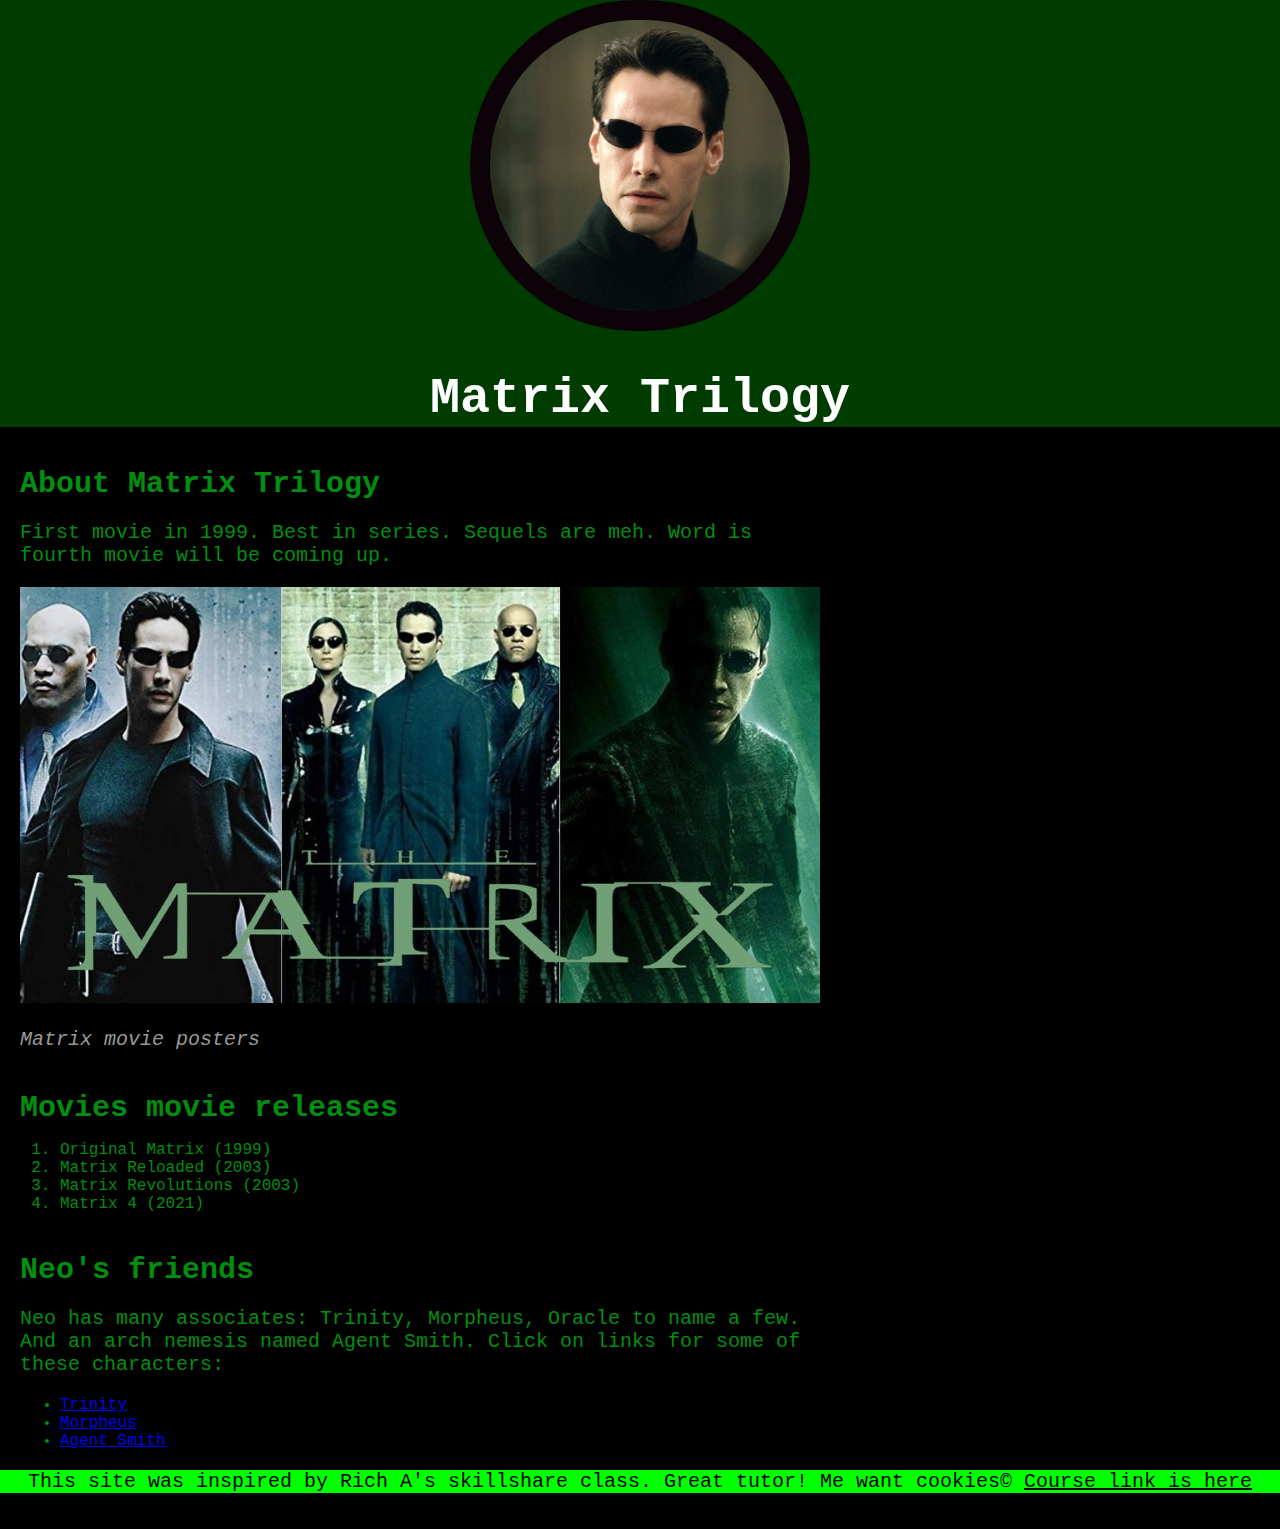
<file: index.html>
<!DOCTYPE html>
<html>
<head>
	<title>Matrix</title>
	<link rel="icon" href="img/neo-avatar.jpg"> <!-- for FavIcon -->
	<link rel="stylesheet" type="text/css" href="css/movie.css">
</head>
<body>
	<!-- Header element -->
	<header>
		<img src="img/neo-avatar.jpg">
		<h1>Matrix Trilogy</h1>
	</header>


	<!-- Main element  -->
	<main>
		<h2>About Matrix Trilogy</h2>
		<p>First movie in 1999. Best in series. Sequels are meh. Word is fourth movie will be coming up.</p>
		<img src="img/matrix-movie-posters.jpg">
		<p  class="caption">Matrix movie posters</p>
		
		<h2>Movies movie releases</h2>
		<ol>
			<li>Original Matrix (1999)</li>
			<li>Matrix Reloaded (2003)</li>
			<li>Matrix Revolutions (2003)</li>
			<li>Matrix 4 (2021)</li>
		</ol>
		<!--  Friends -->
		<h2>Neo's friends</h2>
		<p>Neo has many associates: Trinity, Morpheus, Oracle to name a few. And an arch nemesis named Agent Smith. Click on links for some of these characters:</p>
		<ul>
			<li><a href="https://en.wikipedia.org/wiki/Trinity_(The_Matrix)">Trinity</a></li>
			<li><a href="https://en.wikipedia.org/wiki/Morpheus_(The_Matrix)">Morpheus</a></li>
			<li><a href="https://en.wikipedia.org/wiki/Agent_Smith">Agent Smith</a></li>

		</ul>

	</main>

	<!-- Footer element -->
	<footer>
		<p>This site was inspired by Rich A's skillshare class. Great tutor! Me want cookies&copy; <a href="https://skl.sh/3fgZute">Course link is here</a></p>
	</footer>
</body>
</html>
</file>
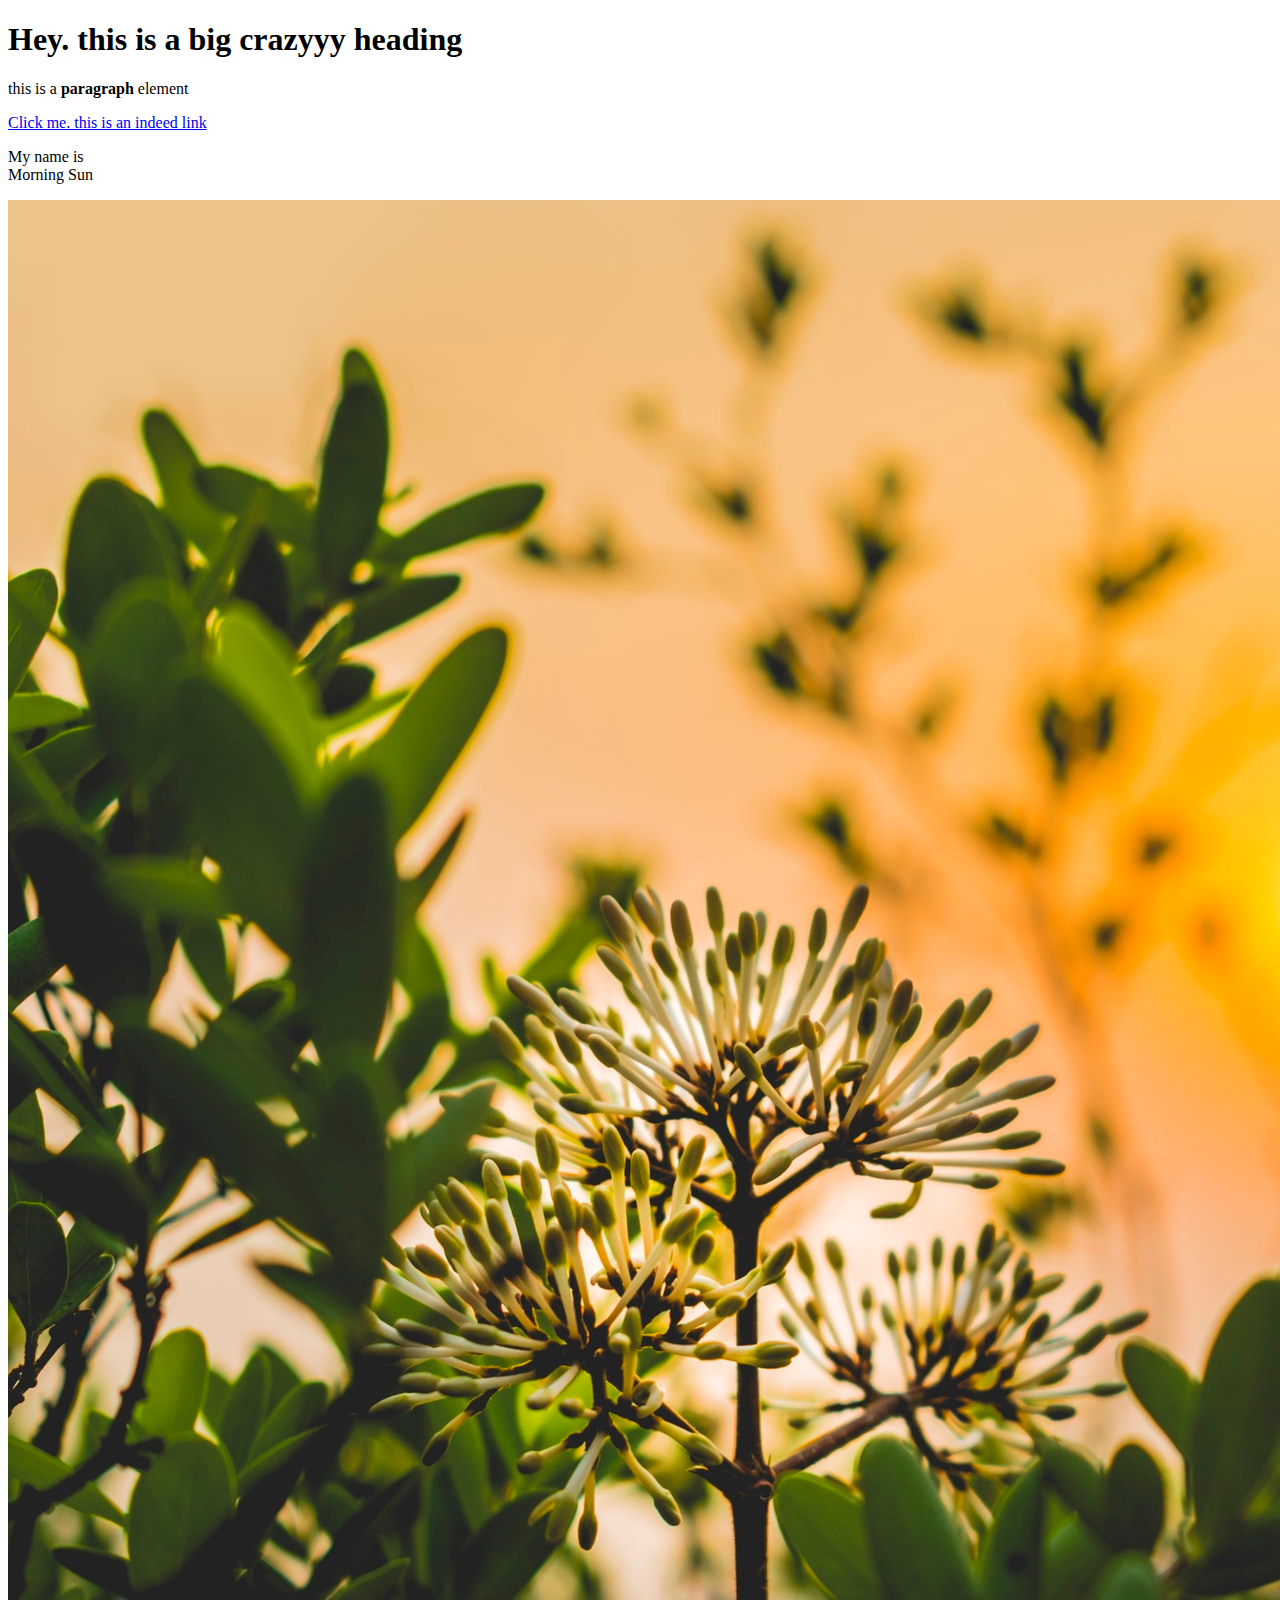
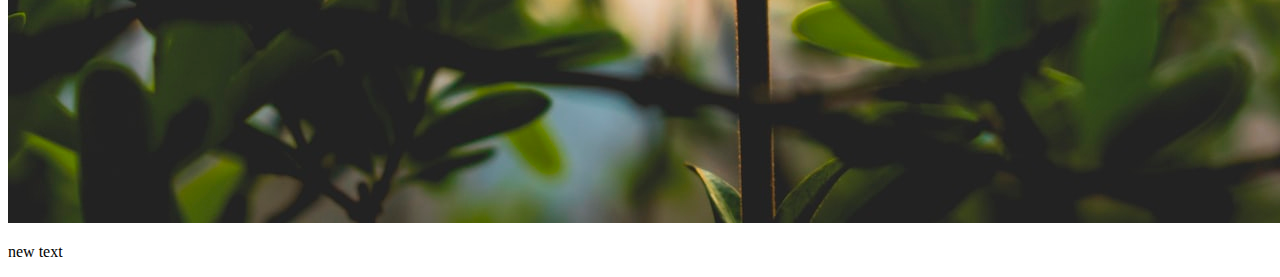
<file: test.html>
<!DOCTYPE html>
<html>
<head>
	<title>Test mi page</title>
</head>
<body>
	<h1>Hey. this is a big crazyyy heading</h1>
	<p>this is a <b>paragraph</b> element</p>
	<a href="https://google.com" target="_blank" title="Let's goo to gooogle">Click me. this is an indeed link</a>
	<p>My name is<br>
	Morning Sun</p>
	<img src="img/sun.jpeg">
	<p>new text</p>
</body>
</html>
</file>
<file: css/movie.css>
body{

	margin: 0;
	font-family: ocr a extended, monospace, courier;
	background-color: black;
}

header{
	background-color: #003B00;
	font-color: #008F11;
	text-align: center;
}

h1, h2{
	font-family: ocr a extended, monospace, courier;
}
 
header h1{
	color: white;
	font-size: 50px;
} 

header img{
	border-radius: 170px;
	width: 300px;
	border: 20px solid #0D0208;
}
	/* for ain element */
main{
	max-width: 800px;
	margin: 0, auto;
	padding: 0 20px;
	color: #008F11;

}

main img{
	max-width: 800px;
}


h2{font-size: 30px;
	color: #008F11;
	margin: 40px 0 10px;
}

p{
	font-size: 20px;
	font-color: white;
}

a:hover{
	color: white;
	background-color: #008F11;
}

footer{
	background-color: lime;
	text-align: center;
	color: black;
	padding: auto;
}

footer a{
	color: #0D0208;
}

footer a:hover{
	opacity: 0.5;
	background-color: transparent;
}


p.caption{
	color: #999999;
	font-style: italic;
}

/* 
font-family: ocr a extended, monospace, courier;

Name: Malachite
Name: Vampire Black
Hex: #0D0208
RGB: (13, 2, 8)
CMYK: 0, 0.846, 0.384, 0.949
DARK GREEN	
Name: Dark Green
Hex: #003B00
RGB: (0, 59, 0)
CMYK: 1, 0, 1, 0.768
ISLAMIC GREEN	
Name: Islamic Green
Hex: #008F11
RGB: (0, 143, 17)
CMYK: 1, 0, 0.881, 0.439
MALACHITE	
Name: Malachite
Hex: #00FF41
RGB: (0, 255, 65)
CMYK: 1, 0, 0.745, 0 */
</file>
